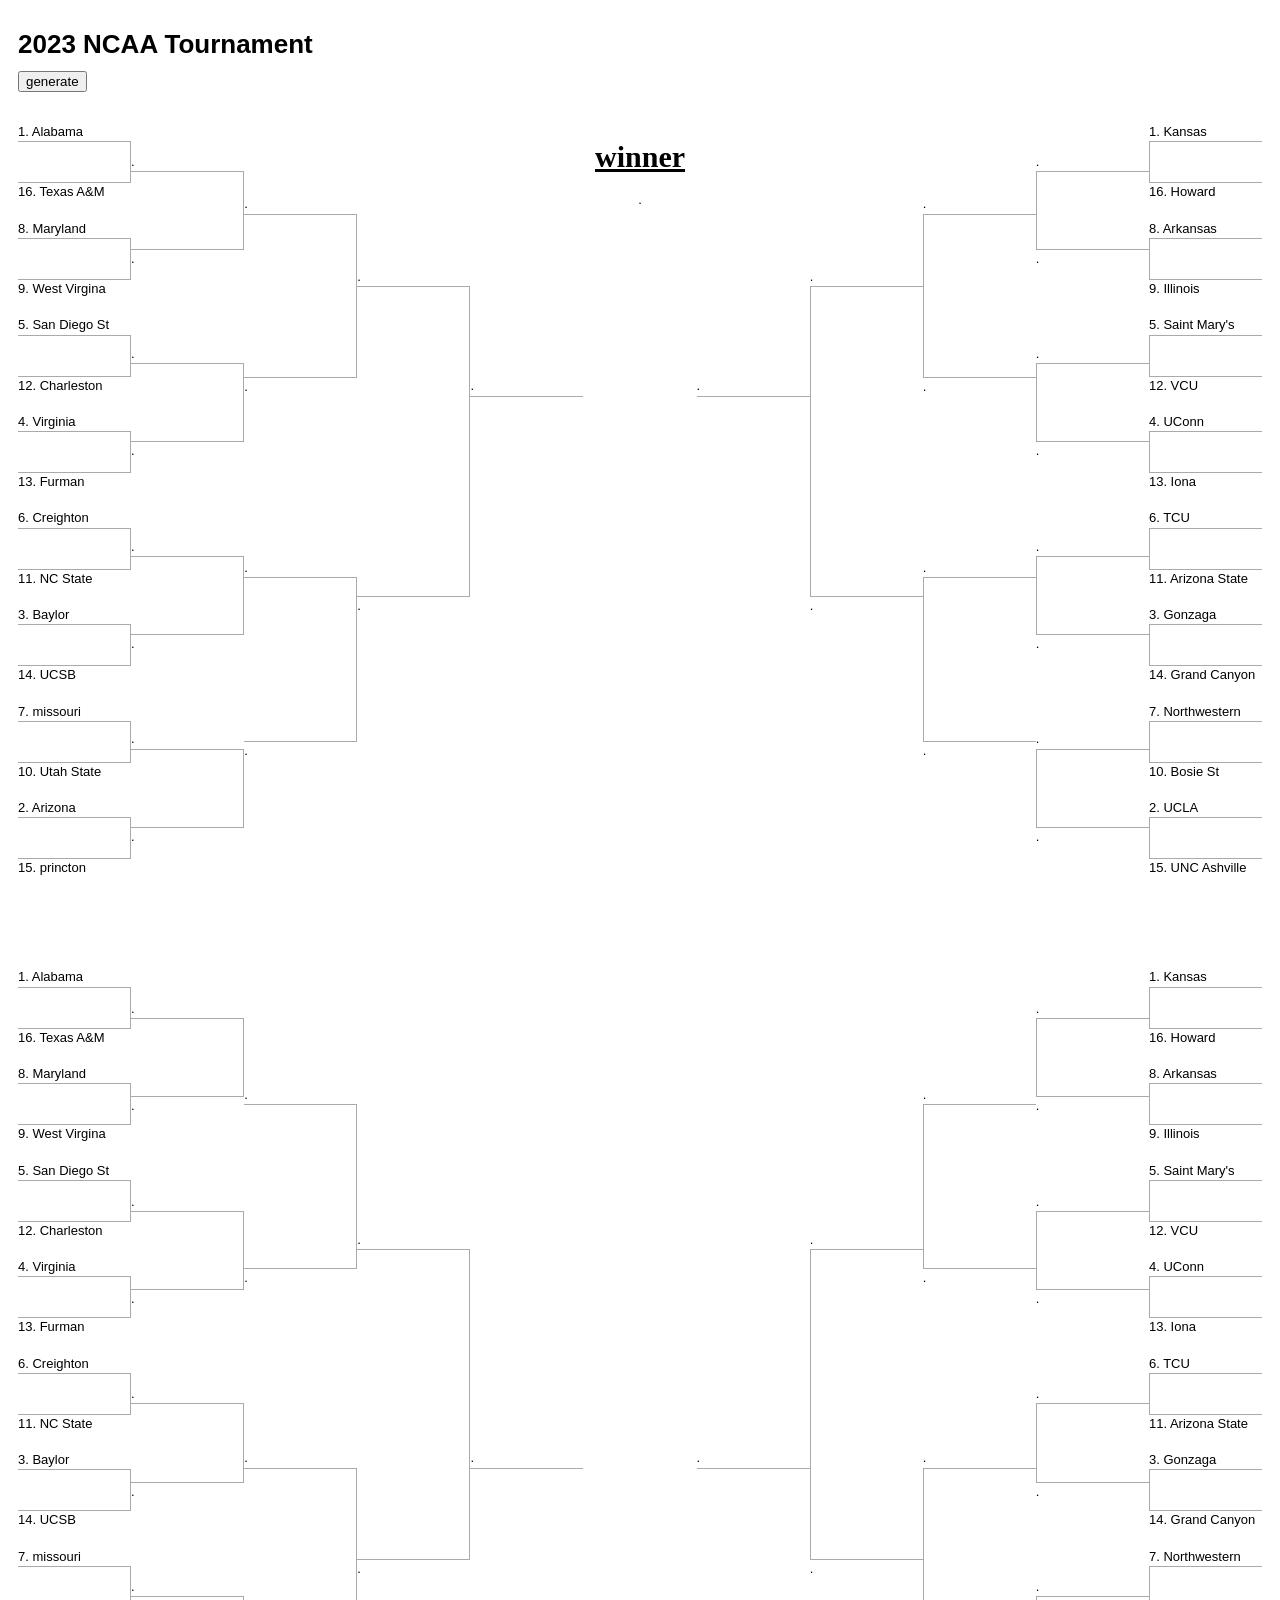
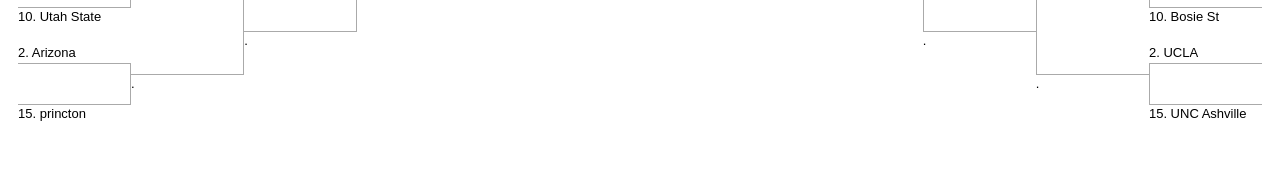
<file: index.html>
<!DOCTYPE html>

<html>
    <head>
        <meta charset="utf-8">
        <meta http-equiv="X-UA-Compatible" content="IE=edge">
        <title></title>
        <meta name="description" content="">
        <meta name="viewport" content="width=device-width, initial-scale=1">
        <link rel="stylesheet" href="./assets/style.css">
    </head>
    <body>
        <h1>2023 NCAA Tournament</h1>
        <button id="generate">generate</button>
        <main id="tournament">
            <ul class="round round-1">
            <li class="spacer">&nbsp;</li>
            
            <li class="game game-top"  id="alabama" value=1>1. Alabama</li>
            <li class="game-spacer">&nbsp;</li>
            <li class="game game-bottom"  id="texas" value=16>16. Texas A&M</li>
            
            <li class="spacer">&nbsp;</li>
            
            
            <li class="game game-top " id="maryland" value=8>8. Maryland</li>
            <li class="game-spacer">&nbsp;</li>
            <li class="game game-bottom " id="west-virginia" value=9>9. West Virgina</li>           

            <li class="spacer">&nbsp;</li>
            
            <li class="game game-top" id="san-diego" value="5">5. San Diego St</li>
            <li class="game-spacer">&nbsp;</li>
            <li class="game game-bottom" id="charleston" value="12">12. Charleston</li>

            <li class="spacer">&nbsp;</li>
            
            <li class="game game-top" id="Virginia" value="4">4. Virginia</li>
            <li class="game-spacer">&nbsp;</li>
            <li class="game game-bottom" id="furman" value="13">13. Furman</li>

            <li class="spacer">&nbsp;</li>
            
            <li class="game game-top" id="creighton" value="6">6. Creighton</li>
            <li class="game-spacer">&nbsp;</li>
            <li class="game game-bottom" id="nc-state" value="11">11. NC State</li>

            <li class="spacer">&nbsp;</li>
            
            <li class="game game-top" id="baylor" value="3">3. Baylor</li>
            <li class="game-spacer">&nbsp;</li>
            <li class="game game-bottom" id="uscb" value="14">14. UCSB</li>

            <li class="spacer">&nbsp;</li>
            
            <li class="game game-top" id="missouri" value="7">7. missouri</li>
            <li class="game-spacer">&nbsp;</li>
            <li class="game game-bottom" id="utah-state" value="10">10. Utah State</li>

            <li class="spacer">&nbsp;</li>
            
            <li class="game game-top" id="arizona" value="2">2. Arizona</li>
            <li class="game-spacer">&nbsp;</li>
            <li class="game game-bottom" id="princton" value="15">15. princton</li>

            <li class="spacer">&nbsp;</li>
            <li class="spacer">&nbsp;</li>
            <li class="spacer">&nbsp;</li>
            <li class="spacer">&nbsp;</li>

            <li class="spacer">&nbsp;</li>
            
            <li class="game game-top"  id="alabama" value=1>1. Alabama</li>
            <li class="game-spacer">&nbsp;</li>
            <li class="game game-bottom"  id="texas" value=16>16. Texas A&M</li>
            
            <li class="spacer">&nbsp;</li>
            
            
            <li class="game game-top " id="maryland" value=8>8. Maryland</li>
            <li class="game-spacer">&nbsp;</li>
            <li class="game game-bottom " id="west-virginia" value=9>9. West Virgina</li>           

            <li class="spacer">&nbsp;</li>
            
            <li class="game game-top" id="san-diego" value="5">5. San Diego St</li>
            <li class="game-spacer">&nbsp;</li>
            <li class="game game-bottom" id="charleston" value="12">12. Charleston</li>

            <li class="spacer">&nbsp;</li>
            
            <li class="game game-top" id="Virginia" value="4">4. Virginia</li>
            <li class="game-spacer">&nbsp;</li>
            <li class="game game-bottom" id="furman" value="13">13. Furman</li>

            <li class="spacer">&nbsp;</li>
            
            <li class="game game-top" id="creighton" value="6">6. Creighton</li>
            <li class="game-spacer">&nbsp;</li>
            <li class="game game-bottom" id="nc-state" value="11">11. NC State</li>

            <li class="spacer">&nbsp;</li>
            
            <li class="game game-top" id="baylor" value="3">3. Baylor</li>
            <li class="game-spacer">&nbsp;</li>
            <li class="game game-bottom" id="uscb" value="14">14. UCSB</li>

            <li class="spacer">&nbsp;</li>
            
            <li class="game game-top" id="missouri" value="7">7. missouri</li>
            <li class="game-spacer">&nbsp;</li>
            <li class="game game-bottom" id="utah-state" value="10">10. Utah State</li>

            <li class="spacer">&nbsp;</li>
            
            <li class="game game-top" id="arizona" value="2">2. Arizona</li>
            <li class="game-spacer">&nbsp;</li>
            <li class="game game-bottom" id="princton" value="15">15. princton</li>

            <li class="spacer">&nbsp;</li>
        </ul>
        <ul class="round round-2">
            <li class="spacer">&nbsp;</li>
            
            <li class="game2 game-top" id="r21">.</li>
            <li class="game-spacer">&nbsp;</li>
            <li class="game2 game-bottom" id="r22">.</li>

            <li class="spacer">&nbsp;</li>
            
            <li class="game2 game-top" id="r23">.</li>
            <li class="game-spacer">&nbsp;</li>
            <li class="game2 game-bottom" id="r24">.</li>

            <li class="spacer">&nbsp;</li>
            
            <li class="game2 game-top" id="r25">.</li>
            <li class="game-spacer">&nbsp;</li>
            <li class="game2 game-bottom" id="r26">.</li>

            <li class="spacer">&nbsp;</li>
            
            <li class="game2 game-top" id="r27">.</li>
            <li class="game-spacer">&nbsp;</li>
            <li class="game2 game-bottom" id="r28">.</li>

            <li class="spacer">&nbsp;</li>


            <li class="spacer">&nbsp;</li>
            
            <li class="game2 game-top" id="r21">.</li>
            <li class="game-spacer">&nbsp;</li>
            <li class="game2 game-bottom" id="r22">.</li>

            <li class="spacer">&nbsp;</li>
            
            <li class="game2 game-top" id="r23">.</li>
            <li class="game-spacer">&nbsp;</li>
            <li class="game2 game-bottom" id="r24">.</li>

            <li class="spacer">&nbsp;</li>
            
            <li class="game2 game-top" id="r25">.</li>
            <li class="game-spacer">&nbsp;</li>
            <li class="game2 game-bottom" id="r26">.</li>

            <li class="spacer">&nbsp;</li>
            
            <li class="game2 game-top" id="r27">.</li>
            <li class="game-spacer">&nbsp;</li>
            <li class="game2 game-bottom" id="r28">.</li>

            <li class="spacer">&nbsp;</li>
        </ul>

        <ul class="round round-3">
            <li class="spacer">&nbsp;</li>
            
            <li class="game3 game-top" id="r31">.</li>
            <li class="game-spacer">&nbsp;</li>
            <li class="game3 game-bottom" id="r32">.</li>

            <li class="spacer">&nbsp;</li>
            
            <li class="game3 game-top" id="r33">.</li>
            <li class="game-spacer">&nbsp;</li>
            <li class="game3 game-bottom" id="r34">.</li>

            <li class="spacer">&nbsp;</li>

            <li class="spacer">&nbsp;</li>
            
            <li class="game3 game-top" id="r31">.</li>
            <li class="game-spacer">&nbsp;</li>
            <li class="game3 game-bottom" id="r32">.</li>

            <li class="spacer">&nbsp;</li>
            
            <li class="game3 game-top" id="r33">.</li>
            <li class="game-spacer">&nbsp;</li>
            <li class="game3 game-bottom" id="r34">.</li>

            <li class="spacer">&nbsp;</li>
        </ul>
        <ul class="round round-4">
            <li class="spacer">&nbsp;</li>
            
            <li class="game4 game-top" id="r41">.</li>
            <li class="game-spacer">&nbsp;</li>
            <li class="game-bottom" id="r42">.</li>
            <li class="game4 spacer">&nbsp;</li>


            <li class="spacer">&nbsp;</li>
            
            <li class="game4 game-top" id="r41">.</li>
            <li class="game-spacer">&nbsp;</li>
            <li class="game-bottom" id="r42">.</li>
            <li class="game4 spacer">&nbsp;</li>
        </ul> 
        <ul class="round final">
            <li class="spacer">&nbsp;</li>
            <li class="game5 game-top" id="final-west">.</li>
            <li class="spacer">&nbsp;</li>

            <li class="spacer">&nbsp;</li>
            <li class="game5 game-top" id="final-west">.</li>
            <li class="spacer">&nbsp;</li>
        </ul> 
        <ul class="winner">
            <li class="spacer">&nbsp;</li>
            <h2>winner</h2>
            <li id="champ">.</li>
            <li class="spacer">&nbsp;</li>
        </ul>
        <ul class="round final">
            <li class="spacer">&nbsp;</li>
            <li class="game-top" id="final-east">.</li>
            <li class="spacer">&nbsp;</li>

            <li class="spacer">&nbsp;</li>
            <li class="game-top" id="final-east">.</li>
            <li class="spacer">&nbsp;</li>
        </ul> 
        <ul class="round round-4">
            <li class="spacer">&nbsp;</li>
            
            <li class="east4 game-top" id="e41">.</li>
            <li class="west-spacer">&nbsp;</li>
            <li class="east4 game-bottom" id="e42">.</li>
            <li class="spacer">&nbsp;</li>

            <li class="spacer">&nbsp;</li>
            
            <li class="east4 game-top" id="e41">.</li>
            <li class="west-spacer">&nbsp;</li>
            <li class="east4 game-bottom" id="e42">.</li>
            <li class="spacer">&nbsp;</li>
        </ul> 
        <ul class="round round-3">
            <li class="spacer">&nbsp;</li>
            
            <li class="east3 game-top" id="e31">.</li>
            <li class="west-spacer">&nbsp;</li>
            <li class="east3 game-bottom" id="e32">.</li>

            <li class="spacer">&nbsp;</li>
            
            <li class="east3 game-top" id="e33">.</li>
            <li class="west-spacer">&nbsp;</li>
            <li class="east3 game-bottom" id="e34">.</li>

            <li class="spacer">&nbsp;</li>

            <li class="spacer">&nbsp;</li>
            
            <li class="east3 game-top" id="e31">.</li>
            <li class="west-spacer">&nbsp;</li>
            <li class="east3 game-bottom" id="e32">.</li>

            <li class="spacer">&nbsp;</li>
            
            <li class="east3 game-top" id="e33">.</li>
            <li class="west-spacer">&nbsp;</li>
            <li class="east3 game-bottom" id="e34">.</li>

            <li class="spacer">&nbsp;</li>
        </ul>
        <ul class="round round-2">
            <li class="spacer">&nbsp;</li>
            
            <li class="east2 game-top" id="e21">.</li>
            <li class="west-spacer">&nbsp;</li>
            <li class="east2 game-bottom" id="e22">.</li>

            <li class="spacer">&nbsp;</li>
            
            <li class="east2 game-top" id="e23">.</li>
            <li class="west-spacer">&nbsp;</li>
            <li class="east2 game-bottom" id="e24">.</li>

            <li class="spacer">&nbsp;</li>
            
            <li class="east2 game-top" id="e25">.</li>
            <li class="west-spacer">&nbsp;</li>
            <li class="east2 game-bottom" id="e26">.</li>

            <li class="spacer">&nbsp;</li>
            
            <li class="east2 game-top" id="e27">.</li>
            <li class="west-spacer">&nbsp;</li>
            <li class="east2 game-bottom" id="e28">.</li>

            <li class="spacer">&nbsp;</li>

            <li class="spacer">&nbsp;</li>
            
            <li class="east2 game-top" id="e21">.</li>
            <li class="west-spacer">&nbsp;</li>
            <li class="east2 game-bottom" id="e22">.</li>

            <li class="spacer">&nbsp;</li>
            
            <li class="east2 game-top" id="e23">.</li>
            <li class="west-spacer">&nbsp;</li>
            <li class="east2 game-bottom" id="e24">.</li>

            <li class="spacer">&nbsp;</li>
            
            <li class="east2 game-top" id="e25">.</li>
            <li class="west-spacer">&nbsp;</li>
            <li class="east2 game-bottom" id="e26">.</li>

            <li class="spacer">&nbsp;</li>
            
            <li class="east2 game-top" id="e27">.</li>
            <li class="west-spacer">&nbsp;</li>
            <li class="east2 game-bottom" id="e28">.</li>

            <li class="spacer">&nbsp;</li>

        </ul>
        <ul class="round round-1">
            <li class="spacer">&nbsp;</li>
            
            <li class="east1 game-top" value="1">1. Kansas</li>
            <li class="west-spacer">&nbsp;</li>
            <li class="east1 game-bottom"  id="howard" value="16">16. Howard</li>
            
            <li class="spacer">&nbsp;</li>
            
            
            <li class="east1 game-top" value="8">8. Arkansas</li>
            <li class="west-spacer">&nbsp;</li>
            <li class="east1 game-bottom " id="illinois" value="9">9. Illinois</li>
            

            <li class="spacer">&nbsp;</li>
            
            <li class="east1 game-top" value="5">5. Saint Mary's</li>
            <li class="west-spacer">&nbsp;</li>
            <li class="east1 game-bottom" id="vcu" value="12">12. VCU</li>

            <li class="spacer">&nbsp;</li>
            
            <li class="east1 game-top" value="4">4. UConn</li>
            <li class="west-spacer">&nbsp;</li>
            <li class="east1 game-bottom" id="iona" value="13">13. Iona</li>

            <li class="spacer">&nbsp;</li>
            
            <li class="east1 game-top" id="tcu" value='6' >6. TCU</li>
            <li class="west-spacer">&nbsp;</li>
            <li class="east1 game-bottom" id="arazona-state" value='11' >11. Arizona State</li>

            <li class="spacer">&nbsp;</li>
            
            <li class="east1 game-top" id="gonzaga" value="3">3. Gonzaga</li>
            <li class="west-spacer">&nbsp;</li>
            <li class="east1 game-bottom" id="grand-canyon" value="14">14. Grand Canyon</li>

            <li class="spacer">&nbsp;</li>
            
            <li class="east1 game-top" id="northwestern" value="7">7. Northwestern</li>
            <li class="west-spacer">&nbsp;</li>
            <li class="east1 game-bottom" id="bosie" value="10">10. Bosie St</li>

            <li class="spacer">&nbsp;</li>
            
            <li class="east1 game-top" id="ucla" value="2">2. UCLA</li>
            <li class="west-spacer">&nbsp;</li>
            <li class="east1 game-bottom" id="unc" value="15">15. UNC Ashville</li>

            

            <li class="spacer">&nbsp;</li>
            <li class="spacer">&nbsp;</li>
            <li class="spacer">&nbsp;</li>
            <li class="spacer">&nbsp;</li>



            <li class="spacer">&nbsp;</li>
            
            <li class="east1 game-top"  id="kansas" value="1">1. Kansas</li>
            <li class="west-spacer">&nbsp;</li>
            <li class="east1 game-bottom"  id="howard" value="16">16. Howard</li>
            
            <li class="spacer">&nbsp;</li>
            
            
            <li class="east1 game-top " id="arkansas" value="8">8. Arkansas</li>
            <li class="west-spacer">&nbsp;</li>
            <li class="east1 game-bottom " id="illinois" value="9">9. Illinois</li>
            

            <li class="spacer">&nbsp;</li>
            
            <li class="east1 game-top" id="saint-mary" value="5">5. Saint Mary's</li>
            <li class="west-spacer">&nbsp;</li>
            <li class="east1 game-bottom" id="vcu" value="12">12. VCU</li>

            <li class="spacer">&nbsp;</li>
            
            <li class="east1 game-top" id="uconn" value="4">4. UConn</li>
            <li class="west-spacer">&nbsp;</li>
            <li class="east1 game-bottom" id="iona" value="13">13. Iona</li>

            <li class="spacer">&nbsp;</li>
            
            <li class="east1 game-top" id="tcu" value='6' >6. TCU</li>
            <li class="west-spacer">&nbsp;</li>
            <li class="east1 game-bottom" id="arazona-state" value='11' >11. Arizona State</li>

            <li class="spacer">&nbsp;</li>
            
            <li class="east1 game-top" id="gonzaga" value="3">3. Gonzaga</li>
            <li class="west-spacer">&nbsp;</li>
            <li class="east1 game-bottom" id="grand-canyon" value="14">14. Grand Canyon</li>

            <li class="spacer">&nbsp;</li>
            
            <li class="east1 game-top" id="northwestern" value="7">7. Northwestern</li>
            <li class="west-spacer">&nbsp;</li>
            <li class="east1 game-bottom" id="bosie" value="10">10. Bosie St</li>

            <li class="spacer">&nbsp;</li>
            
            <li class="east1 game-top" id="ucla" value="2">2. UCLA</li>
            <li class="west-spacer">&nbsp;</li>
            <li class="east1 game-bottom" id="unc" value="15">15. UNC Ashville</li>

            <li class="spacer">&nbsp;</li>
        </ul>
        </main>
        
        <script src="./assets/function.js" async defer></script>
    </body>
</html>
</file>
<file: assets/style.css>
main{
    display:flex;
    flex-direction:row;
  }
  .round{
    display:flex;
    flex-direction:column;
    justify-content:center;
    width:200px;
    list-style:none;
    padding:0;
  }
  .west {
    display:flex;
    flex-direction:column;
    justify-content:center;
    width:200px;
    list-style:none;
    padding:0;
  }

    .round .spacer{ 
      flex-grow:1; 
    }
    .round .spacer:first-child,
    .round .spacer:last-child{ flex-grow:.5; }
  
    .round .game-spacer{
      flex-grow:1;
    }

    
  
    .round .west-spacer{
      flex-grow:1;
    }
  
  /*
   *  General Styles
  */
  body{
    font-family:sans-serif;
    font-size:small;
    padding:10px;
    line-height:1.4em;
  }
  
  
    li.game span{
      float:right;
      margin-right:5px;
    }
  
    li.game-top{ border-bottom:1px solid #aaa; }
   
  
    li.game-spacer{ 
      border-right:1px solid #aaa;
      min-height:40px;
    }

    li.west-spacer{ 
      border-left:1px solid #aaa;
      min-height:40px;
    }
  
    li.game-bottom{ 
      border-top:1px solid #aaa;
    }

    .winner {
      display:flex;
      flex-direction:column;
      justify-content:top;
      width:200px;
      list-style:none;
      padding:0;
      text-align: center;
    }
  
    h2 {
      font-size: 30px;
      text-decoration: underline;
      font-family: fantasy;
    }
</file>
